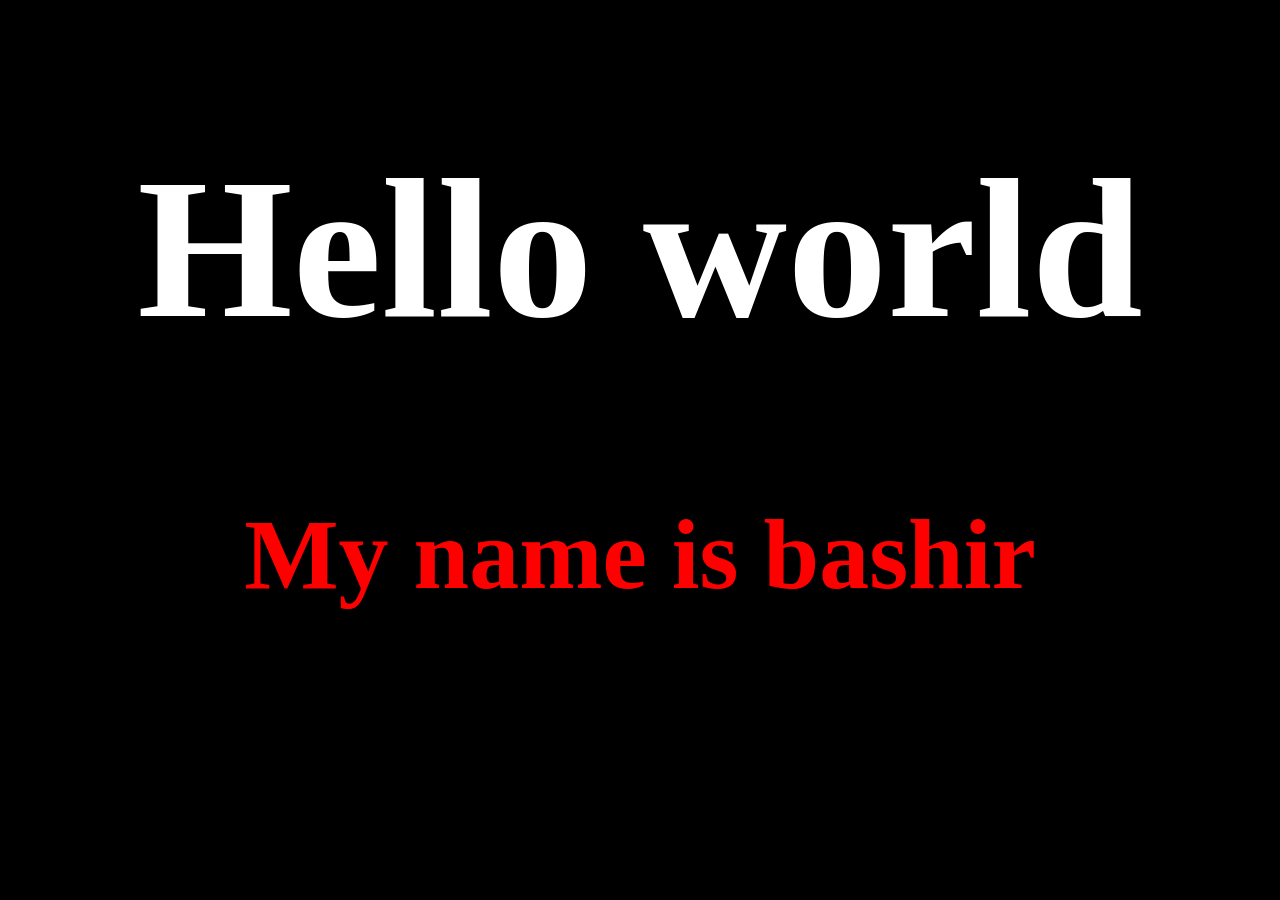
<file: index.html>
<!DOCTYPE html>
<html lang="en">

<head>
    <link rel="stylesheet" href="index.css">
    <meta charset="UTF-8">
    <meta name="viewport" content="width=device-width, initial-scale=1.0">
    <title>Document</title>
</head>

<body>
    <h1>Hello world</h1>
    <h2>My name is bashir</h2>
    <script src="index.js"></script>
</body>

</html>
</file>
<file: index.css>
body {
    background-color: black;
}

h1 {
    text-align: center;
    font-size: 200px;
    color: rgb(255, 255, 255);
}

h2 {
    text-align: center;
    font-size: 100px;
    color: red;
}
</file>
